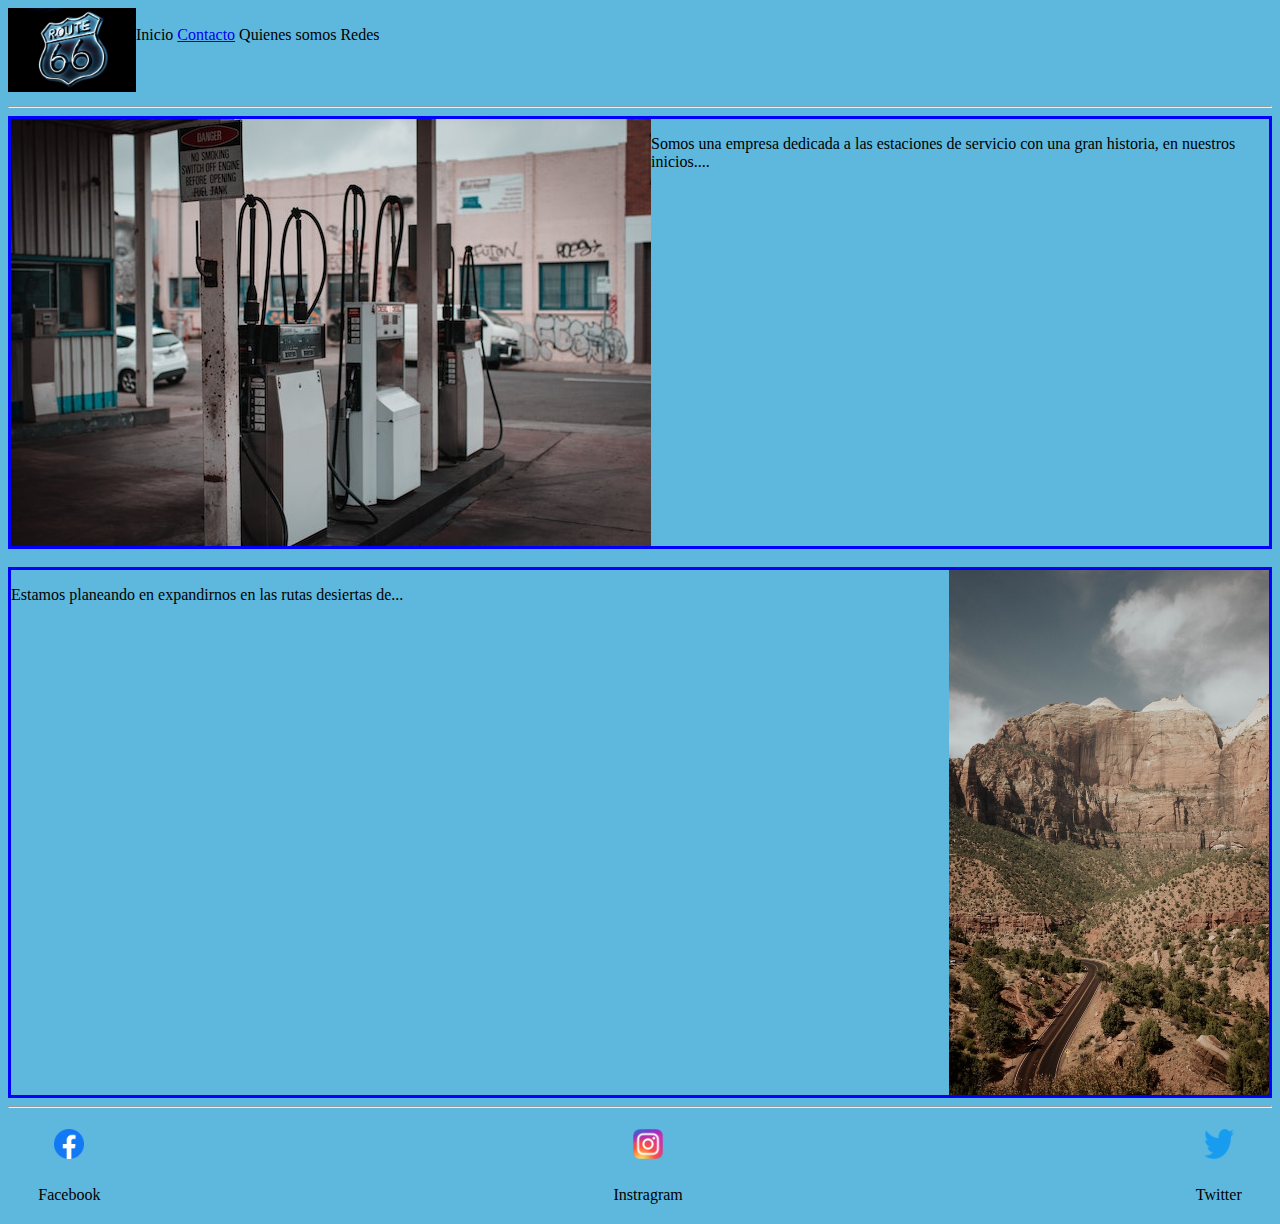
<file: index.html>
<!doctype html>
<html lang="es">
<head>
    <meta charset="UTF-8">
    <meta name="viewport"
          content="width=device-width, user-scalable=no, initial-scale=1.0, maximum-scale=1.0, minimum-scale=1.0">
    <meta http-equiv="X-UA-Compatible" content="ie=edge">
    <title>PRACTICAHTML0519</title>

    <link rel="stylesheet" href="estilos.css">
</head>
<body>
  <header>
      <img src="imagen/logo.jpg" height="84" width="128" alt="logo.jpg" class="logo">
      <br>
      <div>
          Inicio
          <a href="formulario.html">Contacto</a>
          Quienes somos
          Redes
      </div>

      <br><br><br>
    <hr>

  </header>

  <section>

      <div class="encuadrado clearFix">
          <img src="imagen/imagen2.jpg" alt="imagen2.jpg" class="imagenI">

          <p>
              Somos una empresa dedicada a las estaciones de servicio
              con una gran historia, en nuestros inicios....
          </p>
      </div>
      <br>
      <div class="encuadrado clearFix">
          <img src="imagen/imagen1.jpg" alt="imagen1.jpg" width="320" height="525" class="imagenD">
          <p>
              Estamos planeando en expandirnos en las rutas desiertas de...
          </p>
      </div>

      <hr>
      
  </section>



  <footer>
      <table>
          <tr>
              <th>
                  <img src="imagen/facebook.png" alt="facebook.png" width="30" height="30" class="left">
              </th>
              <th>
                  <img src="imagen/istagram.png" alt="istagram.png" width="30" height="30">
              </th>
              <th>
                  <img src="imagen/twitter.png" alt="twitter.png" width="30" height="30" class="right">
              </th>
          </tr>
          <tr>
              <td class="left">Facebook     </td>
              <td>Instragram   </td>
              <td class="right">Twitter      </td>
          </tr>
      </table>
  </footer>






</body>
</html>
</file>
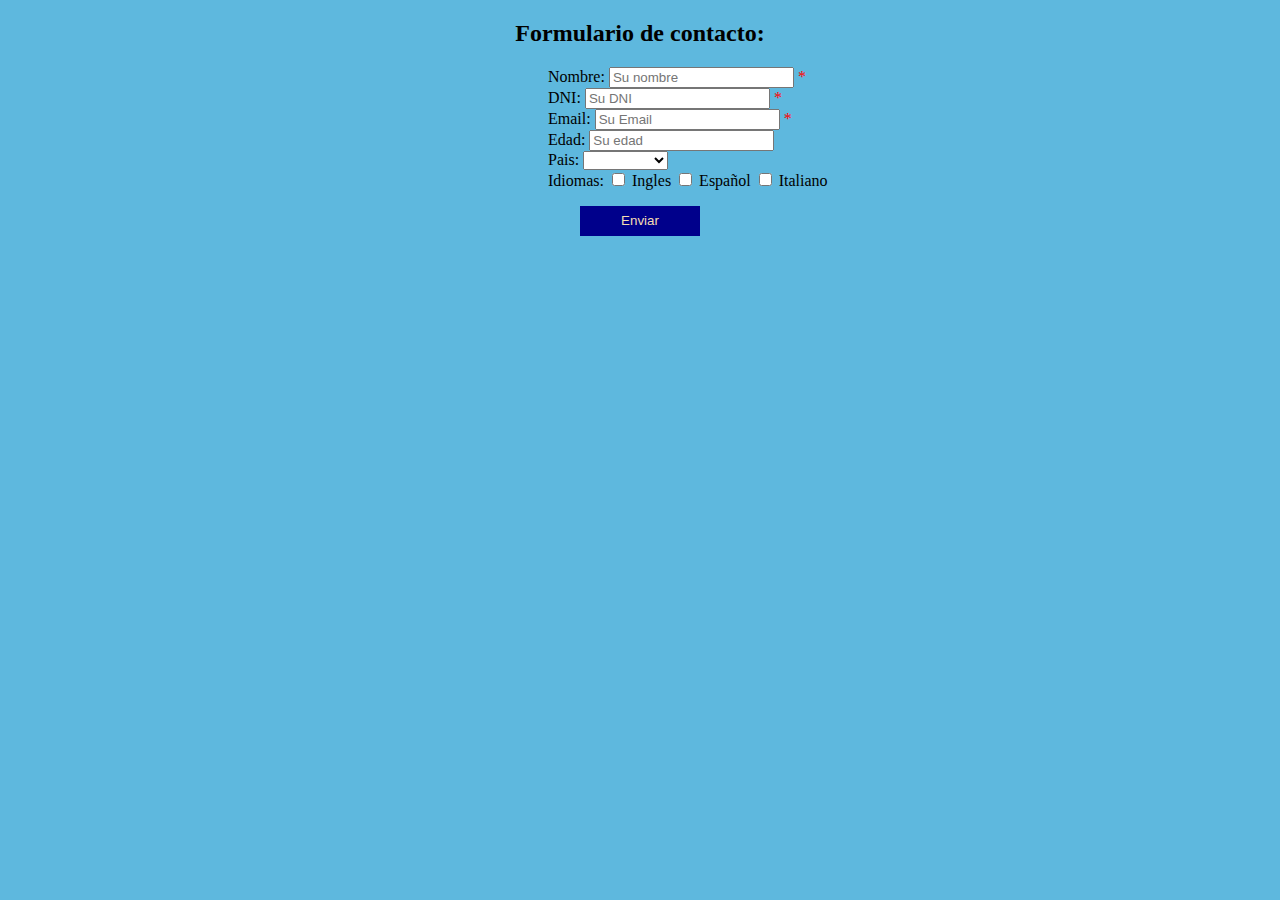
<file: formulario.html>
<!DOCTYPE html>
<html lang="en">
<head>
    <meta charset="UTF-8">
    <title>Formulario</title>

  <link rel="stylesheet" href="estilos.css">
</head>
<body>
  <header>
    <h2 class="center">Formulario de contacto:</h2>
  </header>

  <section>
    <form>
              <ul class="sinPunto">
                <li>
                  <span>
                 Nombre: <input type="text" name="nombre" placeholder="Su nombre" required> <span class="rojo">*</span>
                 </span>
                </li>
                <li>
                        <span>
                DNI: <input type="number" name="dni" placeholder="Su DNI" required> <span class="rojo">*</span>
              </span>
                </li>
                <li>
                        <span>
                Email: <input type="email" name="email" placeholder="Su Email" required> <span class="rojo">*</span>
              </span>
                </li>
                <li>
                        <span>
                Edad: <input type="number" name="edad" placeholder="Su edad">
              </span>
                </li>
                <li>
                        <span>
                Pais: <select name="pais">
                        <option value="" selected = "selected" hidden="hidden" ></option>
                        <option value="1">Colombia</option>
                        <option value="2">Chile</option>
                        <option value="3">Argentina</option>
                        <option value="4">Venezuela</option>
              </select>
              </span>
                </li>
                <li>
                  <span>
                Idiomas:
                  <input type="checkbox" name="idioma" value="ingles"> Ingles
                  <input type="checkbox" name="idioma" value="español"> Español
                  <input type="checkbox" name="idioma" value="italiano"> Italiano
                </span>
                </li>
              </ul>

      <div class="center">
        <button id="bFormulario" class="boton">Enviar</button>
      </div>


    </form>
  </section>
</body>
</html>
</file>
<file: estilos.css>
body{
    color: black;
    background-color: #5eb8de;
}
.menu{
    text-align: center;
}
.logo{
    float: left;
}
.imagenI{
    float: left;
}
.imagenD{
    float: right;
}
.encuadrado{
    border: 3px solid blue;
}
footer {
      text-align: center;
}


table{
    display: flex;
    justify-content: center;
    align-items: center;
}

.right{
    position: relative;
    right: -500px;
    padding: 10px;
}

.left{
    position: relative;
    right: 500px;
    padding: 10px;
}

.rojo{
    color: red;
}

.boton{
    text-align: center;
    border: none;
    color: wheat;
    background-color: darkblue;
    min-width: 120px;
    min-height: 30px;
}

.center{
    text-align: center;
}

.sinPunto{
    list-style-type: none;
    display: block;
    margin-left: 500px;
}

.clearFix::after{
    content: "";
    clear: both;
    display: table;
}

.test{
    color: blue;
}
</file>
